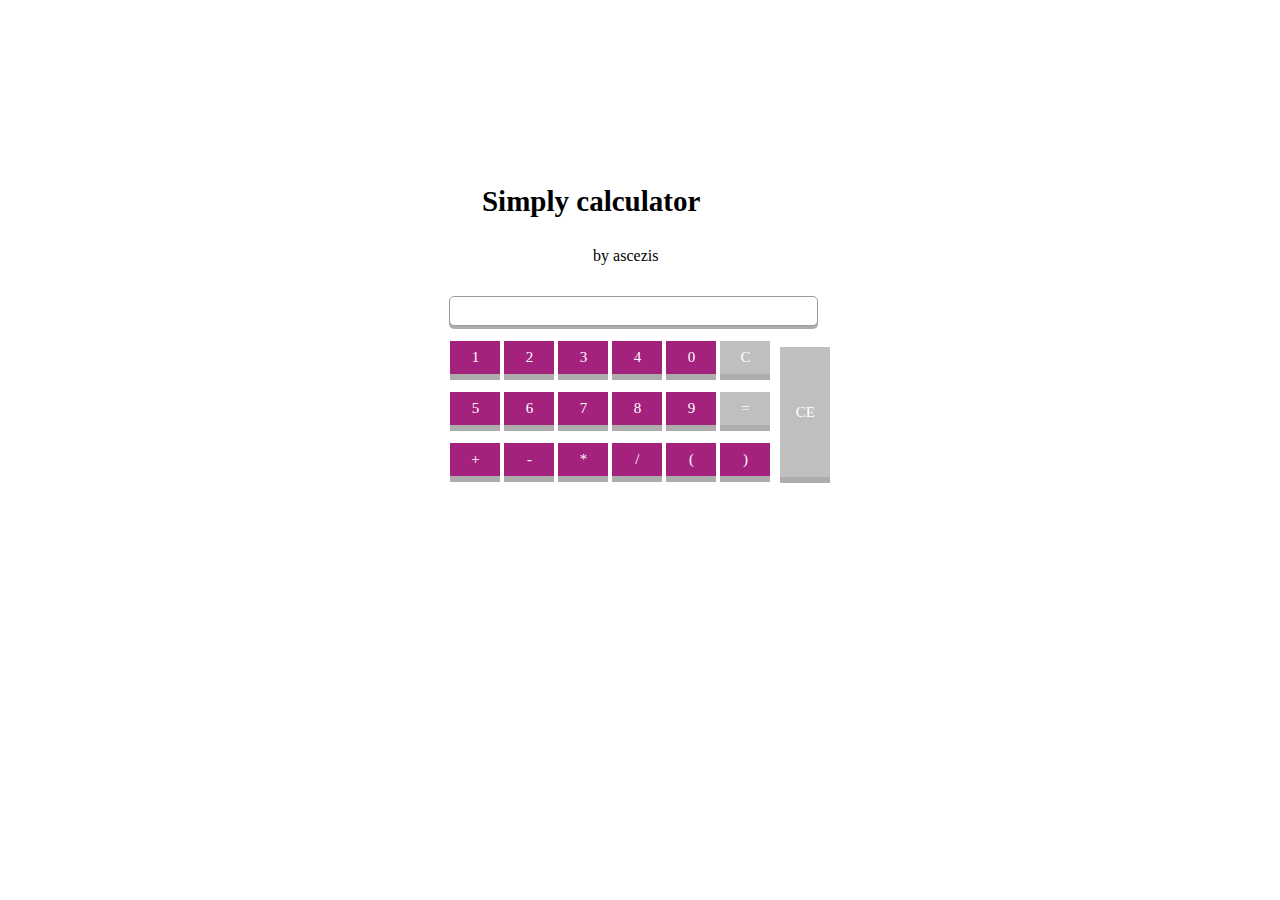
<file: index.html>
<html>
<head>
    <meta charset="UTF-8">
    <meta name="viewport"
          content="width=device-width, user-scalable=no, initial-scale=1.0, maximum-scale=1.0, minimum-scale=1.0">
    <meta http-equiv="X-UA-Compatible" content="ie=edge">
    <title>asculator</title>
    <link rel="stylesheet" href="style.css">
</head>
<body>
<div class="main_border" id="main_border">
    <h1>Simply calculator</h1>
    <p class="by">by ascezis</p>
    <input type="text" readonly class="screen" id="screen"/>
    <div class="button_value" id="button_value">
        <button class="one" id="1">1</button>
        <button class="two" id="2">2</button>
        <button class="three" id="3">3</button>
        <button class="four" id="4">4</button>
        <button class="noll" id="0">0</button>
        <button class="clear_step" id="clear_step">C</button>
        <br><br>
        <button class="five" id="5">5</button>
        <button class="six" id="6">6</button>
        <button class="seven" id="7">7</button>
        <button class="eight" id="8">8</button>
        <button class="nine" id="9">9</button>
        <button class="=" id="equal">=</button>
    </div>
    <br>
    <div class="operations">
        <button class="+" id="+">+</button>
        <button class="-" id="-">-</button>
        <button class="*" id="*">*</button>
        <button class="/" id="/">/</button>
        <button class="(" id="(">(</button>
        <button class=")" id=")">)</button>
    </div>
    <button class="clear" id="clear">CE</button>
</div>

<script src="scripts.js"></script>

<script>
    showScreen();
</script>
</body>
</html>
</file>
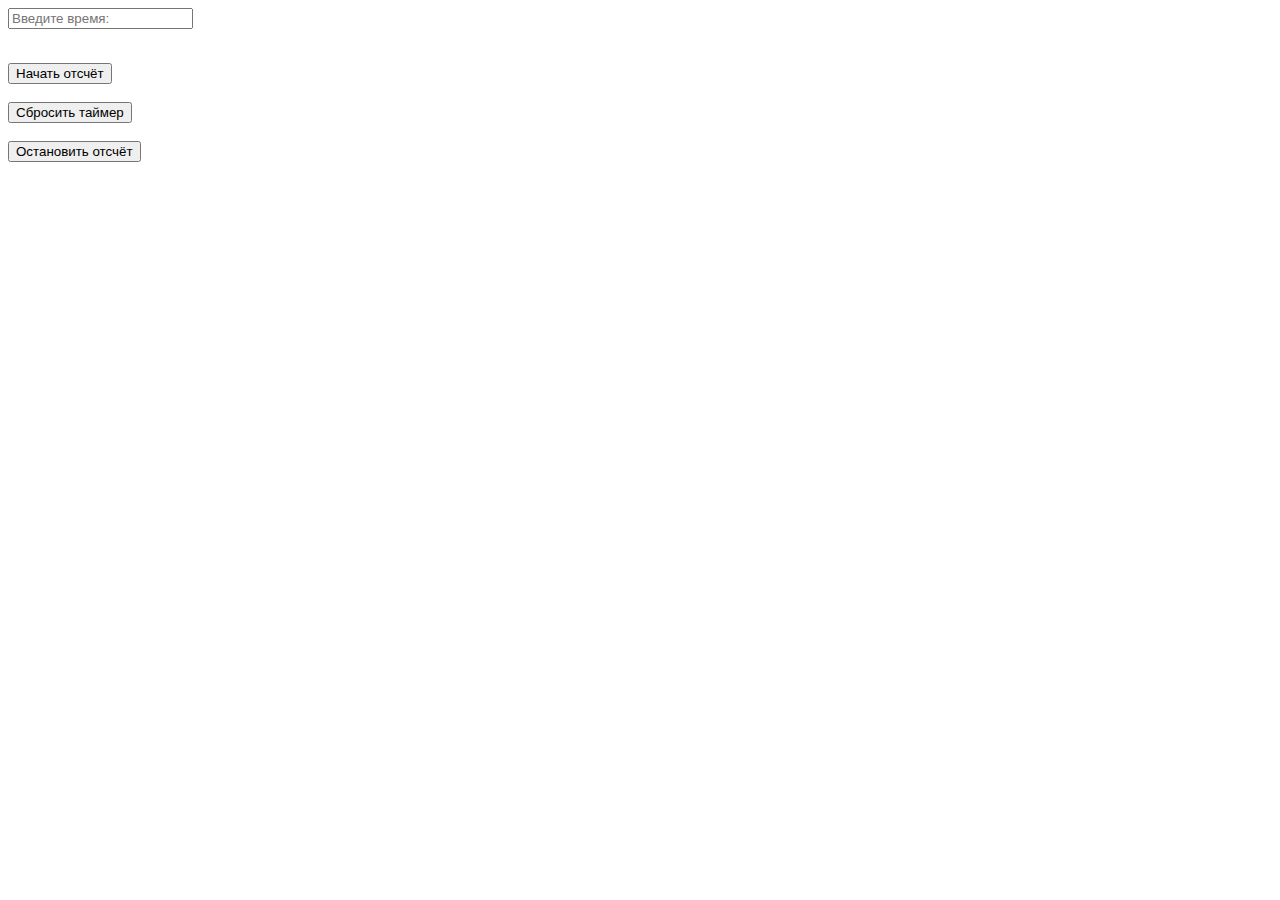
<file: Pomodoro timer/index.html>
<html>
<head>
    <meta charset="UTF-8">
    <meta name="viewport"
          content="width=device-width, user-scalable=no, initial-scale=1.0, maximum-scale=1.0, minimum-scale=1.0">
    <meta http-equiv="X-UA-Compatible" content="ie=edge">
    <title>Perezrelo</title>
</head>
<body>
    <input id="User_time" placeholder="Введите время:">
    <p id="message">
    <p></p>
    <br>
    <button id="Start">Начать отсчёт</button>
    <br>
    <br>
    <button id="nulled">Сбросить таймер</button>
    <br>
    <br>
    <button id="Stop">Остановить отсчёт</button>
    <script src="script.js"></script>
</body>
</html>
</file>
<file: style.css>
body{
    overflow: hidden;
}

.main_border{
    position: relative;
    left: 35%;
    right: 40%;
    top: 20%;
    bottom: 60%;
}

.screen[type='text']{
    text-align: center;
}
/*Стилизация кнопка*/

/* + */
.\+ {
    font-family: "Lucida Console";
    text-align: center;
    display: inline-block;
    width: 50px;
    transform: translate(0px, 10px);
    padding: 8px;
    font-size: 15px;
    background-color: #A4217D;
    color: white;
    border: 0;
    transition-duration: 0.5s;
    box-shadow: 0px 6px #adadad;
    cursor: pointer;
}

.\+:hover {
    background-color: #c51b92
}

.\+:active {
    background-color: #ff00af;
    box-shadow: 0 5px #666;
    transform: translate(0, 0.9em)
}
/* - */
.\- {
    font-family: "Lucida Console";
    text-align: center;
    display: inline-block;
    width: 50px;
    transform: translate(0px, 10px);
    padding: 8px;
    font-size: 15px;
    background-color: #A4217D;
    color: white;
    border: 0;
    transition-duration: 0.5s;
    box-shadow: 0px 6px #adadad;
    cursor: pointer;
}

.\-:hover {
    background-color: #c51b92
}

.\-:active {
    background-color: #ff00af;
    box-shadow: 0 5px #666;
    transform: translate(0, 0.9em)
}
.\+ {
    font-family: "Lucida Console";
    text-align: center;
    display: inline-block;
    width: 50px;
    transform: translate(0px, 10px);
    padding: 8px;
    font-size: 15px;
    background-color: #A4217D;
    color: white;
    border: 0;
    transition-duration: 0.5s;
    box-shadow: 0px 6px #adadad;
    cursor: pointer;
}

.\+:hover {
    background-color: #c51b92
}

.\+:active {
    background-color: #ff00af;
    box-shadow: 0 5px #666;
    transform: translate(0, 0.9em)
}
/* / */
.\/ {
    font-family: "Lucida Console";
    text-align: center;
    display: inline-block;
    width: 50px;
    transform: translate(0px, 10px);
    padding: 8px;
    font-size: 15px;
    background-color: #A4217D;
    color: white;
    border: 0;
    transition-duration: 0.5s;
    box-shadow: 0px 6px #adadad;
    cursor: pointer;
}

.\/:hover {
    background-color: #c51b92
}

.\/:active {
    background-color: #ff00af;
    box-shadow: 0 5px #666;
    transform: translate(0, 0.9em)
}
.\* {
    font-family: "Lucida Console";
    text-align: center;
    display: inline-block;
    width: 50px;
    transform: translate(0px, 10px);
    padding: 8px;
    font-size: 15px;
    background-color: #A4217D;
    color: white;
    border: 0;
    transition-duration: 0.5s;
    box-shadow: 0px 6px #adadad;
    cursor: pointer;
}

.\*:hover {
    background-color: #c51b92
}

.\*:active {
    background-color: #ff00af;
    box-shadow: 0 5px #666;
    transform: translate(0, 0.9em)
}
/* = */

.\={
    font-family: "Lucida Console";
    text-align: center;
    width: 50px;
    transform: translate(0px, 10px);
    padding: 8px;
    font-size: 15px;
    background-color: rgba(158, 158, 158, 0.66);
    color: white;
    border: 0;
    transition-duration: 0.5s;
    box-shadow: 0px 6px #adadad;
    cursor: pointer;
}

.\=:hover {
    background-color: rgba(103, 103, 103, 0.66)
}

.\=:active {
    background-color: #545454;
    box-shadow: 0 5px #666;
    transform: translate(0, 0.9em)
}

/* () */

.\/:hover {
    background-color: #c51b92
}

.\(:active {
    background-color: #ff00af;
    box-shadow: 0 5px #666;
    transform: translate(0, 0.9em)
}
.\( {
    font-family: "Lucida Console";
    text-align: center;
    display: inline-block;
    width: 50px;
    transform: translate(0px, 10px);
    padding: 8px;
    font-size: 15px;
    background-color: #A4217D;
    color: white;
    border: 0;
    transition-duration: 0.5s;
    box-shadow: 0px 6px #adadad;
    cursor: pointer;
}

.\(:hover {
    background-color: #c51b92
}

.\(:active {
    background-color: #ff00af;
    box-shadow: 0 5px #666;
    transform: translate(0, 0.9em)
}
/*)*/

.\):hover {
    background-color: #c51b92
}

.\):active {
    background-color: #ff00af;
    box-shadow: 0 5px #666;
    transform: translate(0, 0.9em)
}
.\){
    font-family: "Lucida Console";
    text-align: center;
    display: inline-block;
    width: 50px;
    transform: translate(0px, 10px);
    padding: 8px;
    font-size: 15px;
    background-color: #A4217D;
    color: white;
    border: 0;
    transition-duration: 0.5s;
    box-shadow: 0px 6px #adadad;
    cursor: pointer;
}

.\):hover {
    background-color: #c51b92
}

.\):active {
    background-color: #ff00af;
    box-shadow: 0 5px #666;
    transform: translate(0, 0.9em)
}

/**/
.clear {
    font-family: "Lucida Console";
    position: relative;
    left: 330px;
    bottom: 129px;
    text-align: center;
    display: inline-block;
    width: 50px;
    height: 130px;
    transform: translate(0px, 10px);
    padding: 8px;
    font-size: 15px;
    background-color: rgba(158, 158, 158, 0.66);
    color: white;
    border: 0;
    transition-duration: 0.5s;
    box-shadow: 0px 6px #adadad;
    cursor: pointer;
}

.clear:hover {
    background-color: rgba(103, 103, 103, 0.66)
}

.clear:active {
    background-color: #545454;
    box-shadow: 0 5px #666;
    transform: translate(0, 0.9em)
}
/* Цифры */


.one:hover {
    background-color: #c51b92
}

.one:active {
    background-color: #ff00af;
    box-shadow: 0 5px #666;
    transform: translate(0, 0.9em)
}
.one {
    font-family: "Lucida Console";
    text-align: center;
    display: inline-block;
    width: 50px;
    transform: translate(0px, 10px);
    padding: 8px;
    font-size: 15px;
    background-color: #A4217D;
    color: white;
    border: 0;
    transition-duration: 0.5s;
    box-shadow: 0px 6px #adadad;
    cursor: pointer;
}

.one:hover {
    background-color: #c51b92
}

.one:active {
    background-color: #ff00af;
    box-shadow: 0 5px #666;
    transform: translate(0, 0.9em)
}
/**/
.two:hover {
    background-color: #c51b92
}

.two:active {
    background-color: #ff00af;
    box-shadow: 0 5px #666;
    transform: translate(0, 0.9em)
}
.two {
    font-family: "Lucida Console";
    text-align: center;
    display: inline-block;
    width: 50px;
    transform: translate(0px, 10px);
    padding: 8px;
    font-size: 15px;
    background-color: #A4217D;
    color: white;
    border: 0;
    transition-duration: 0.5s;
    box-shadow: 0px 6px #adadad;
    cursor: pointer;
}

.one:hover {
    background-color: #c51b92
}

.two:active {
    background-color: #ff00af;
    box-shadow: 0 5px #666;
    transform: translate(0, 0.9em)
}
/**/
.three:hover {
    background-color: #c51b92
}

.three:active {
    background-color: #ff00af;
    box-shadow: 0 5px #666;
    transform: translate(0, 0.9em)
}
.three {
    font-family: "Lucida Console";
    text-align: center;
    display: inline-block;
    width: 50px;
    transform: translate(0px, 10px);
    padding: 8px;
    font-size: 15px;
    background-color: #A4217D;
    color: white;
    border: 0;
    transition-duration: 0.5s;
    box-shadow: 0px 6px #adadad;
    cursor: pointer;
}

.three:hover {
    background-color: #c51b92
}

.three:active {
    background-color: #ff00af;
    box-shadow: 0 5px #666;
    transform: translate(0, 0.9em)
}
/**/
.four:hover {
    background-color: #c51b92
}

.four:active {
    background-color: #ff00af;
    box-shadow: 0 5px #666;
    transform: translate(0, 0.9em)
}
.four {
    font-family: "Lucida Console";
    text-align: center;
    display: inline-block;
    width: 50px;
    transform: translate(0px, 10px);
    padding: 8px;
    font-size: 15px;
    background-color: #A4217D;
    color: white;
    border: 0;
    transition-duration: 0.5s;
    box-shadow: 0px 6px #adadad;
    cursor: pointer;
}

.four:hover {
    background-color: #c51b92
}

.four:active {
    background-color: #ff00af;
    box-shadow: 0 5px #666;
    transform: translate(0, 0.9em)
}
/**/
.five:hover {
    background-color: #c51b92
}

.five:active {
    background-color: #ff00af;
    box-shadow: 0 5px #666;
    transform: translate(0, 0.9em)
}
.five {
    font-family: "Lucida Console";
    text-align: center;
    display: inline-block;
    width: 50px;
    transform: translate(0px, 10px);
    padding: 8px;
    font-size: 15px;
    background-color: #A4217D;
    color: white;
    border: 0;
    transition-duration: 0.5s;
    box-shadow: 0px 6px #adadad;
    cursor: pointer;
}

.five:hover {
    background-color: #c51b92
}

.five:active {
    background-color: #ff00af;
    box-shadow: 0 5px #666;
    transform: translate(0, 0.9em)
}
/**/
.six:hover {
    background-color: #c51b92
}

.six:active {
    background-color: #ff00af;
    box-shadow: 0 5px #666;
    transform: translate(0, 0.9em)
}
.six {
    font-family: "Lucida Console";
    text-align: center;
    display: inline-block;
    width: 50px;
    transform: translate(0px, 10px);
    padding: 8px;
    font-size: 15px;
    background-color: #A4217D;
    color: white;
    border: 0;
    transition-duration: 0.5s;
    box-shadow: 0px 6px #adadad;
    cursor: pointer;
}

.six:hover {
    background-color: #c51b92
}

.six:active {
    background-color: #ff00af;
    box-shadow: 0 5px #666;
    transform: translate(0, 0.9em)
}
/**/
.seven:hover {
    background-color: #c51b92
}

.seven:active {
    background-color: #ff00af;
    box-shadow: 0 5px #666;
    transform: translate(0, 0.9em)
}
.seven {
    font-family: "Lucida Console";
    text-align: center;
    display: inline-block;
    width: 50px;
    transform: translate(0px, 10px);
    padding: 8px;
    font-size: 15px;
    background-color: #A4217D;
    color: white;
    border: 0;
    transition-duration: 0.5s;
    box-shadow: 0px 6px #adadad;
    cursor: pointer;
}

.seven:hover {
    background-color: #c51b92
}

.seven:active {
    background-color: #ff00af;
    box-shadow: 0 5px #666;
    transform: translate(0, 0.9em)
}
/**/
.eight:hover {
    background-color: #c51b92
}

.eight:active {
    background-color: #ff00af;
    box-shadow: 0 5px #666;
    transform: translate(0, 0.9em)
}
.eight{
    font-family: "Lucida Console";
    text-align: center;
    display: inline-block;
    width: 50px;
    transform: translate(0px, 10px);
    padding: 8px;
    font-size: 15px;
    background-color: #A4217D;
    color: white;
    border: 0;
    transition-duration: 0.5s;
    box-shadow: 0px 6px #adadad;
    cursor: pointer;
}

.eight:hover {
    background-color: #c51b92
}

.eight:active {
    background-color: #ff00af;
    box-shadow: 0 5px #666;
    transform: translate(0, 0.9em)
}
/**/
.nine:hover {
    background-color: #c51b92
}

.nine:active {
    background-color: #ff00af;
    box-shadow: 0 5px #666;
    transform: translate(0, 0.9em)
}
.nine{
    font-family: "Lucida Console";
    text-align: center;
    display: inline-block;
    width: 50px;
    transform: translate(0px, 10px);
    padding: 8px;
    font-size: 15px;
    background-color: #A4217D;
    color: white;
    border: 0;
    transition-duration: 0.5s;
    box-shadow: 0px 6px #adadad;
    cursor: pointer;
}

.nine:hover {
    background-color: #c51b92
}

.nine:active {
    background-color: #ff00af;
    box-shadow: 0 5px #666;
    transform: translate(0, 0.9em)
}
/**/
.noll:hover {
    background-color: #c51b92
}

.noll:active {
    background-color: #ff00af;
    box-shadow: 0 5px #666;
    transform: translate(0, 0.9em)
}
.noll {
    font-family: "Lucida Console";
    text-align: center;
    display: inline-block;
    width: 50px;
    transform: translate(0px, 10px);
    padding: 8px;
    font-size: 15px;
    background-color: #A4217D;
    color: white;
    border: 0;
    transition-duration: 0.5s;
    box-shadow: 0px 6px #adadad;
    cursor: pointer;
}

.noll:hover {
    background-color: #c51b92
}

.noll:active {
    background-color: #ff00af;
    box-shadow: 0 5px #666;
    transform: translate(0, 0.9em)
}


.screen {
    font-family: "Lucida Console";
    position: relative;
    right: 6px;
    min-width: 29.2%;
    margin: 5px;
    padding: 5px;
    min-height: 30px;
    border-radius: 5px;
    box-shadow: 0px 3px #adadad;
    border: #9b9b9b 1px solid;
    outline-style: none;
}

.screen:hover {
    outline: none;
    box-shadow: 0px 5px #adadad;
    border: #7a7a7a 1px solid;
    transition-duration: 0.5s;
    transform: translate(2px);
}

.screen:focus {
    outline: none;
    box-shadow: 0px 5px #adadad;
    border: #7a7a7a 1px solid;
    transition-duration: 0.5s;
    transform: translate(2px);
}

h1 {
    font-family: "Lucida Console";
    position: relative;
    left: 2.5%;
    right: 60%;
    font-size: 29px;
    color: black;
}
.by{
    font-family: "Lucida Console";
    position: relative;
    left: 10.5%;
    padding: 10px;
    font-size: 16px;
    color: black;
}
.clear_step {
    font-family: "Lucida Console";
    text-align: center;
    display: inline-block;
    width: 50px;
    transform: translate(0px, 10px);
    padding: 8px;
    font-size: 15px;
    background-color: rgba(158, 158, 158, 0.66);
    color: white;
    border: 0;
    transition-duration: 0.5s;
    box-shadow: 0px 6px #adadad;
    cursor: pointer;
}

.clear_step:hover {
    background-color: rgba(103, 103, 103, 0.66)
}

.clear_step:active {
    background-color: #545454;
    box-shadow: 0 5px #666;
    transform: translate(0, 0.9em)
}
</file>
